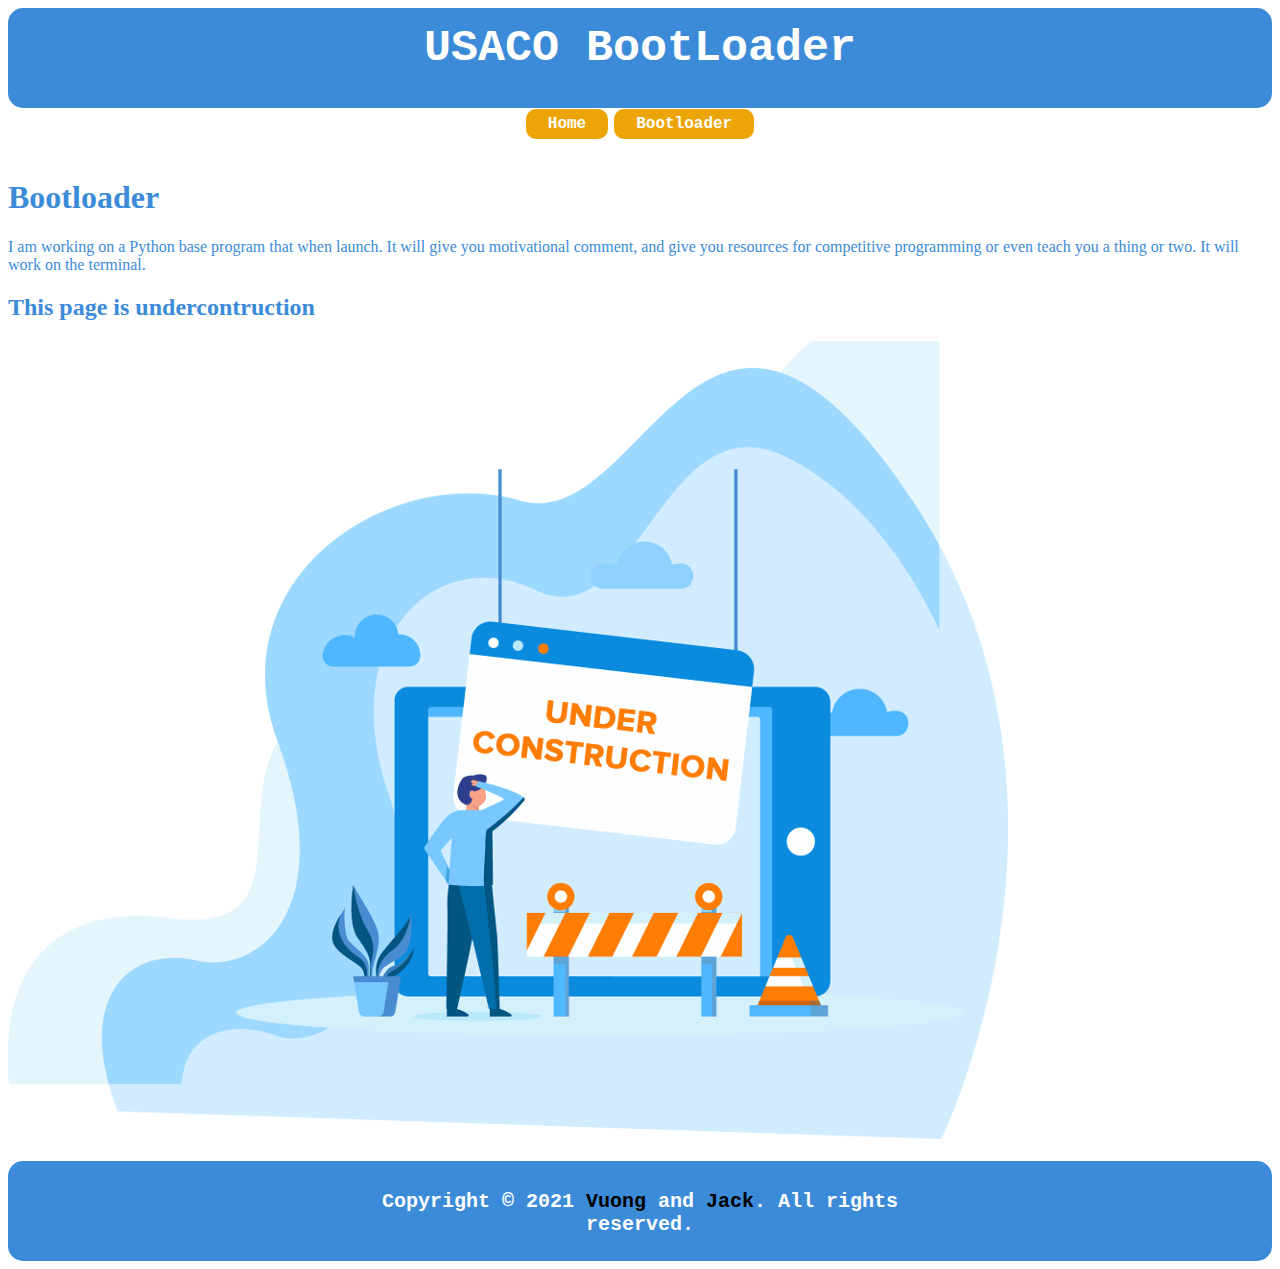
<file: BootLoader.html>
<!--
  Second page idk
-->

<!DOCTYPE html>
<html style="font-size: 16px">
  <head>
    <link href="styles.css" rel="stylesheet" type="text/css" />
    <meta name="viewport" content="width=device-width, initial-scale=1" />
  </head>

  <body>
    <header>
      <div class="container">
        <div class="rectangleTOP"></div>
        <div class="usaco-title">USACO BootLoader</div>
        <div class="button button-home stackontop">
          <a href="index.html" style="color: white; background: transparent">
            Home
          </a>
        </div>
        <div class="button button-home stackontop">
          <a
            href="BootLoader.html"
            style="color: white; background-color: transparent"
          >
            Bootloader
          </a>
        </div>
      </div>
      <br />
    </header>
    <!-- 
    Add Other Elements here.
    The reason being so is that this helps to keep a equal distance between top of page and bottom of page

    !!!!!DO NOT DELETE THE BR TAGS!!!!!
  -->
    <section>
      <h1>Bootloader</h1>
      <p>
        I am working on a Python base program that when launch. It will give you
        motivational comment, and give you resources for competitive programming
        or even teach you a thing or two. It will work on the terminal.
      </p>
      <h2>This page is undercontruction</h2>
      <img src="Images/Pageunderconstruction.png" alt="" />
    </section>
    <footer>
      <br />
      <div class="container-bottom">
        <div class="rectangleBOTTOM"></div>
        <div class="bottom-text">
          <!-- Work on footer notes here-->
          <a
            >Copyright © 2021
            <a href="https://github.com/Dang-The-Vuong/">Vuong</a> and
            <a href="https://github.com/exoad">Jack</a>. All rights reserved.</a
          >
        </div>
      </div>
    </footer>
  </body>
</html>
</file>
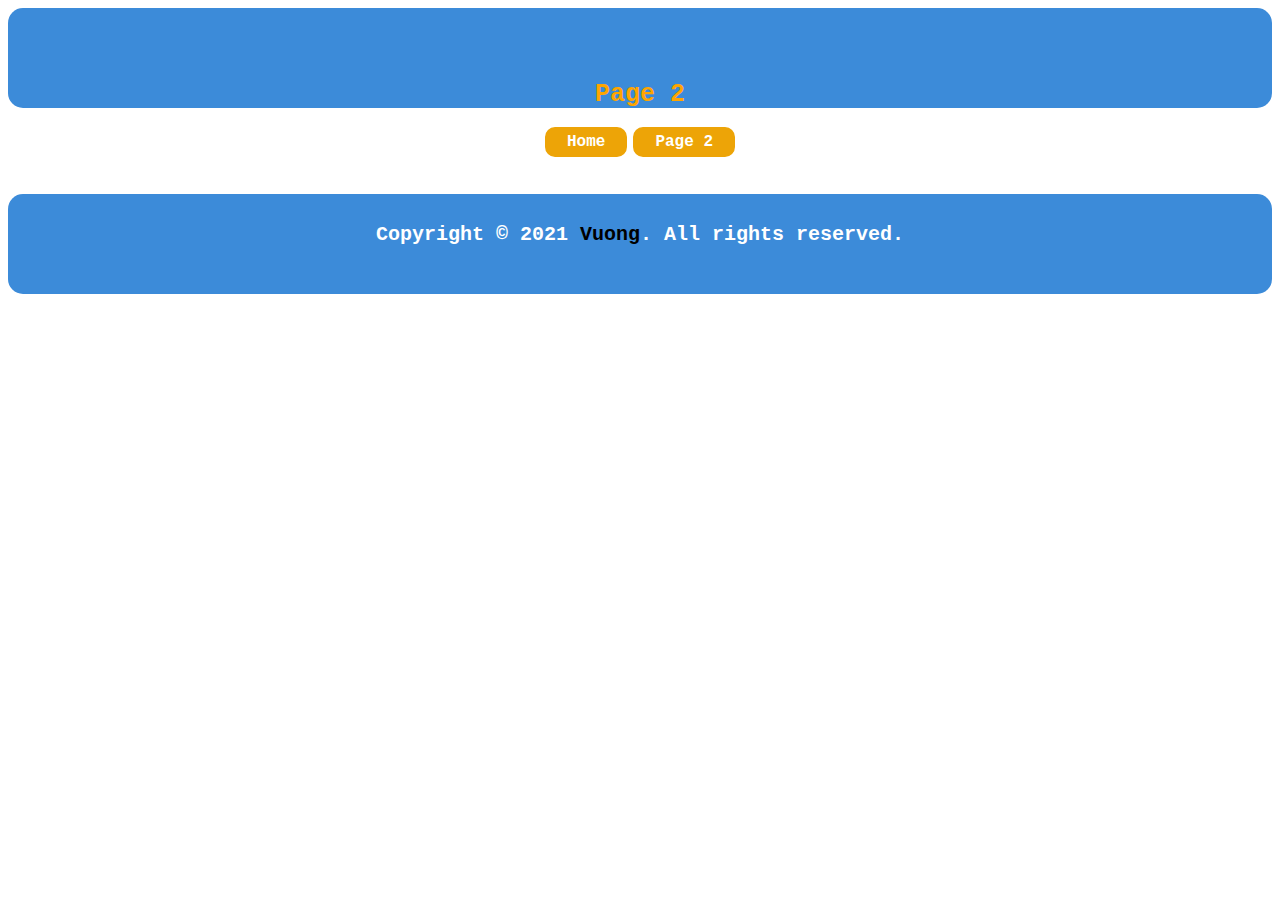
<file: src/page2.html>
<!DOCTYPE html>
<html style="font-size: 16px;">

<!-- Include some stuffs, like css and our js scripts-->
<head>
  <link href="styles.css" rel="stylesheet" type="text/css" />
  <link href="sub.css" rel="stylesheet" type="text/css"/>
  <link href="scr.css" rel="stylesheet" type="text/css"/>
  <meta name="viewport" content="width=device-width, initial-scale=1">
  <script type="text/javascript" src="Scramble.js"></script>
</head>

<!-- Our body where everything will happen -->
<body>
  <!-- The first objects and divs for the top title text. These objects will include -->
  <div class="container">
    <div class="rectangleTOP"></div>
    <div class="deepshadow" >USACO BootLoader</div>
    <div class="subtitle">Page 2</div>
    <div class="button button-home stackontop">
      <a href="index.html" style="color:white;background: transparent;">
        Home
      </a>
    </div>
    <div class="button button-home stackontop">
      <a href="page2.html" style="color:white;background-color: transparent;">
        Page 2
      </a>
    </div>
  </div>
  <br>
  <!-- 
    Add Other Elements here.
    The reason being so is that this helps to keep a equal distance between top of page and bottom of page

    !!!!!DO NOT DELETE THE BR TAGS!!!!!
  -->
  <br>
  <div class="container-bottom">
    <div class="rectangleBOTTOM"></div>
    <div class="bottom-text">
      <!-- Work on footer notes here-->
      <a>Copyright © 2021 <a href="https://github.com/Dang-The-Vuong/">Vuong</a>. All rights reserved.</a>
    </div>
  </div>


  <div class="containerANI">
    <div class="textANI"></div>
  </div>
</body>

</html>
</file>
<file: styles.css>
/*
This is only for the main page or index.html and should not be link reffed to other html pages
*/
body {
  color: #3c8bd9;
}

.Title {
  color: rgb(255, 255, 255);
  background-color: #3c8bd9;
}

.Notice {
  color: red;
}

ul a:link{
  color: black;
}
.rectangleTOP {
  height: 100px;
  width: max;
  top: 50px;
  border-radius: 15px;
  background-color: #3c8bd9;
}
.rectangleBOTTOM {
  height: 100px;
  width: max;
  top: 50px;
  border-radius: 15px;
  background-color: #3c8bd9;
}
.main-page-array-button-home {
  left: 50%;
  top: 60%;
  transform: translate(-50%, -40%);
  font-family: "Courier New", monospace;
  font-size: 26px;
  font-weight: bold;
  color: white;
  position: absolute;
  border: 2px solid white;
}

.page2-page-array-button-home {
  left:40%;
  top: 60%;
  transform: translate(-50%, -40%);
  font-family: "Courier New", monospace;
  font-size: 26px;
  font-weight: bold;
  color: white;
  position: absolute;
  border: 2px solid white;
}
 
.usaco-title {
  text-align: center;
  color: white;
  position: absolute;
  top: 30%;
  left: 50%;
  transform: translate(-50%, -50%);
  font-family: "Courier New", monospace;
  font-size: 45px;
  font-weight: bold;
}
.container {
  position: relative;
  text-align: center;
  color: white;
}
.centered {
  position: absolute;
  top: 50%;
  left: 50%;
  transform: translate(-50%, -50%);
}
.bottom-text {
  position: absolute;
  bottom: 8px;
  font-size: 20px;
  font-family: "Courier New", monospace;
  text-align: center;
  left: 50%;
  top: 50%;
  transform: translate(-50%, -50%);
  color: white;
  font-weight: bold;
}
.container-bottom {
  position: relative;
  text-align: center;
  color: white;
}
a:link {
  color: rgb(0, 0, 0);
  background-color: transparent;
  text-decoration: dotted;
}

a:visited {
  color:coral;
  background-color: transparent;
  text-decoration: underline;
}

footer a:visited {
  color: rgb(255, 255, 255);
  background-color: transparent;
  text-decoration: underline;
}

.codecademy {
  width: 100px;
  height: auto;
}

.button {
  transition-duration: 0.5s;
  cursor: pointer;
  border: 2px solid darkorange;
  color: black;
  padding: 4px 20px;
  text-align: center;
  display: inline-block;
  font-size: 16px;
  font-family: 'Courier New', Courier, monospace;
  font-weight: bold;
}
.button-home {
  background-color: #eda407;
  color:black;
  border: 2px solid #eda407;
  border-radius: 10px;
}
.button-home:hover {
  background-color: #b87f04;
  border: 2px solid #b87f04;
  color: black;
}
.stackontop {
  z-index: 9;
  margin: 1px;
}
</file>
<file: src/styles.css>
/*
This is only for the main page or index.html and should not be link reffed to other html pages
*/
body {
  color: #3c8bd9;
}

h1 {
  color: black;
  font-family: "Courier New", monospace;
};

.Title {
  color: rgb(255, 255, 255);
  background-color: #3c8bd9;
}

.Notice {
  color: red;
}

ul a:link{
  color: black;
}
.rectangleTOP {
  height: 100px;
  width: max;
  top: 50px;
  border-radius: 15px;
  background-color: #3c8bd9;
}
.rectangleBOTTOM {
  height: 100px;
  width: max;
  top: 50px;
  border-radius: 15px;
  background-color: #3c8bd9;
}
.main-page-array-button-home {
  left: 50%;
  top: 60%;
  transform: translate(-50%, -40%);
  font-family: "Courier New", monospace;
  font-size: 26px;
  font-weight: bold;
  color: white;
  position: absolute;
  border: 2px solid white;
}

.page2-page-array-button-home {
  left:40%;
  top: 60%;
  transform: translate(-50%, -40%);
  font-family: "Courier New", monospace;
  font-size: 26px;
  font-weight: bold;
  color: white;
  position: absolute;
  border: 2px solid white;
}
 
.usaco-title {
  text-align: center;
  color: white;
  position: absolute;
  top: 30%;
  left: 50%;
  transform: translate(-50%, -50%);
  font-family: "Courier New", monospace;
  font-size: 45px;
  font-weight: bold;
}
.container {
  position: relative;
  text-align: center;
  color: white;
}
.centered {
  position: absolute;
  top: 50%;
  left: 50%;
  transform: translate(-50%, -50%);
}
.bottom-text {
  position: absolute;
  bottom: 8px;
  font-size: 20px;
  font-family: "Courier New", monospace;
  text-align: center;
  left: 50%;
  top: 50%;
  transform: translate(-50%, -50%);
  color: white;
  font-weight: bold;
}
.container-bottom {
  position: relative;
  text-align: center;
  color: white;
}
a:link {
  color: rgb(0, 0, 0);
  background-color: transparent;
  text-decoration: dotted;
}

a:visited {
  color:coral;
  background-color: transparent;
  text-decoration: underline;
}

footer a:visited {
  color: rgb(255, 255, 255);
  background-color: transparent;
  text-decoration: underline;
}

.codecademy {
  width: 100px;
  height: auto;
}

.button {
  transition-duration: 0.5s;
  cursor: pointer;
  border: 2px solid darkorange;
  color: black;
  padding: 4px 20px;
  text-align: center;
  display: inline-block;
  font-size: 16px;
  font-family: 'Courier New', Courier, monospace;
  font-weight: bold;
}
.button-home {
  background-color: #eda407;
  color:black;
  border: 2px solid #eda407;
  border-radius: 10px;
}
.button-home:hover {
  background-color: #b87f04;
  border: 2px solid #b87f04;
  color: black;
}
.stackontop {
  z-index: 9;
  margin: 1px;
}
</file>
<file: src/sub.css>
.subtitle {
  text-align: center;
  color: orange;
  position: absolute;
  top: 57%;
  left: 50%;
  transform: translate(-50%, -50%);
  font-family: 'Courier New', Courier, monospace;
  font-size: 25px;
  font-weight: bold;
};
</file>
<file: src/scr.css>
/* This is the stylesheets for the title scramble effect */
@import 'https://fonts.googleapis.com/css?family=Roboto+Mono:100';
.containerANI {
  height: 100%;
  width: 100%;
  justify-content: center;
  align-items: center;
  display: flex;
}
.textANI {
  text-align: center;
  position: absolute;
  top: 28%;
  left: 50%;
  transform: translate(-50%, -50%);
  font-family: "Courier New", monospace;
  font-size: 45px;
  font-weight: 100;
  color: black;
}
.dud {
  color:aquamarine;
}


h1 {
	 padding: 80px 50px;
	 text-transform: uppercase;
	 text-rendering: optimizeLegibility;
};
.deepshadow {
   text-align: center;
   position:absolute;
   top: 28%;
   text-transform: uppercase;
   text-rendering: optimizeLegibility;
   left: 50%;
   transform: translate(-50%, -50%);
   font-family: 'Courier New', Courier, monospace;
   font-size: 45px;
   font-weight: 100;
	 color: #e0dfdc;
	 background-color: #333;
	 letter-spacing: .1em;
	 text-shadow: 0 -1px 0 #fff, 0 1px 0 #2e2e2e, 0 2px 0 #2c2c2c, 0 3px 0 #2a2a2a, 0 4px 0 #282828, 0 5px 0 #262626, 0 6px 0 #242424, 0 7px 0 #222, 0 8px 0 #202020, 0 9px 0 #1e1e1e, 0 10px 0 #1c1c1c, 0 11px 0 #1a1a1a, 0 12px 0 #181818, 0 13px 0 #161616, 0 14px 0 #141414, 0 15px 0 #121212, 0 22px 30px rgba(0,0,0,0.9);
};
 h1.retroshadow {
	 color: #2c2c2c;
	 background-color: #d5d5d5;
	 letter-spacing: .05em;
	 text-shadow: 4px 4px 0px #d5d5d5, 7px 7px 0px rgba(0,0,0,0.2);
};
</file>
